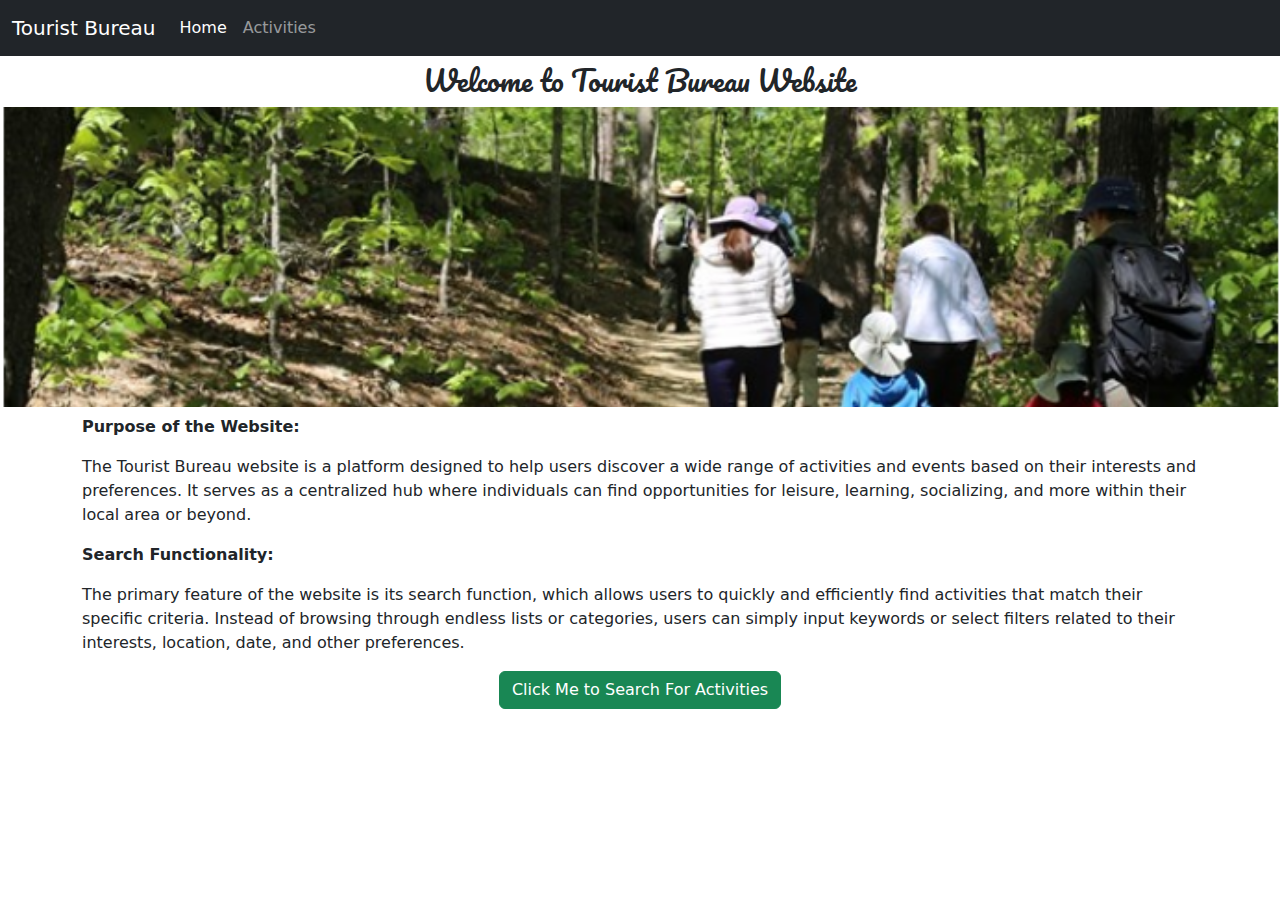
<file: index.html>
<!DOCTYPE html>
<html lang="en">
  <head>
    <meta charset="utf-8" />
    <meta name="viewport" content="width=device-width, initial-scale=1" />
    <title>Tourist Bureau Workshop</title>

    <!-- Inclued Bootstrap CSS -->
    <link
      href="https://cdn.jsdelivr.net/npm/bootstrap@5.3.3/dist/css/bootstrap.min.css"
      rel="stylesheet"
      integrity="sha384-QWTKZyjpPEjISv5WaRU9OFeRpok6YctnYmDr5pNlyT2bRjXh0JMhjY6hW+ALEwIH"
      crossorigin="anonymous"
    />
    <link rel="stylesheet" href="css/style.css" />
  </head>

  <body>
    <!-- Bootstrap Navbar -->
    <header class="mb-2">
      <nav class="navbar navbar-expand-lg bg-dark" data-bs-theme="dark">
        <div class="container-fluid">
          <a class="navbar-brand" href="index.html">Tourist Bureau</a>
          <button
            class="navbar-toggler"
            type="button"
            data-bs-toggle="collapse"
            data-bs-target="#navbarNav"
            aria-controls="navbarNav"
            aria-expanded="false"
            aria-label="Toggle navigation"
          >
            <span class="navbar-toggler-icon"></span>
          </button>
          <div class="collapse navbar-collapse" id="navbarNav">
            <ul class="navbar-nav">
              <li class="nav-item">
                <a class="nav-link active" aria-current="page" href="index.html"
                  >Home</a
                >
              </li>
              <li class="nav-item">
                <a class="nav-link" href="activities.html">Activities</a>
              </li>
            </ul>
          </div>
        </div>
      </nav>
    </header>

    <h3 class="heading">Welcome to Tourist Bureau Website</h3>
    <div>
      <div>
        <img class="image mb-2" src="images/birding_loop_1.png" alt="" />
      </div>

      <div class="container">
        <div>
          <p><strong>Purpose of the Website:</strong></p>
          <p>
            The Tourist Bureau website is a platform designed to help users
            discover a wide range of activities and events based on their
            interests and preferences. It serves as a centralized hub where
            individuals can find opportunities for leisure, learning,
            socializing, and more within their local area or beyond.
          </p>
          <p><strong>Search Functionality:</strong></p>
          <p>
            The primary feature of the website is its search function, which
            allows users to quickly and efficiently find activities that match
            their specific criteria. Instead of browsing through endless lists
            or categories, users can simply input keywords or select filters
            related to their interests, location, date, and other preferences.
          </p>
        </div>
        <div class="text-center">
          <a href="activities.html">
            <button type="button" class="btn btn-success">
              Click Me to Search For Activities
            </button></a
          >
        </div>
      </div>
    </div>
    <!-- Include Bootstrap JS -->
    <script
      src="https://cdn.jsdelivr.net/npm/bootstrap@5.3.3/dist/js/bootstrap.bundle.min.js"
      integrity="sha384-YvpcrYf0tY3lHB60NNkmXc5s9fDVZLESaAA55NDzOxhy9GkcIdslK1eN7N6jIeHz"
      crossorigin="anonymous"
    ></script>
  </body>
</html>
</file>
<file: css/style.css>
@import url("https://fonts.googleapis.com/css2?family=Pacifico&display=swap");

* {
  margin: 0;
  padding: 0;
  box-sizing: border-box;
}

.forselect {
  padding: 5px;
}

.image {
  width: 100%;
  height: 300px;
  object-fit: cover;
  margin-top: 1px;
}

.heading {
  font-family: "Pacifico", cursive;
  font-weight: 400;
  font-style: normal;
  text-align: center;
}
</file>
